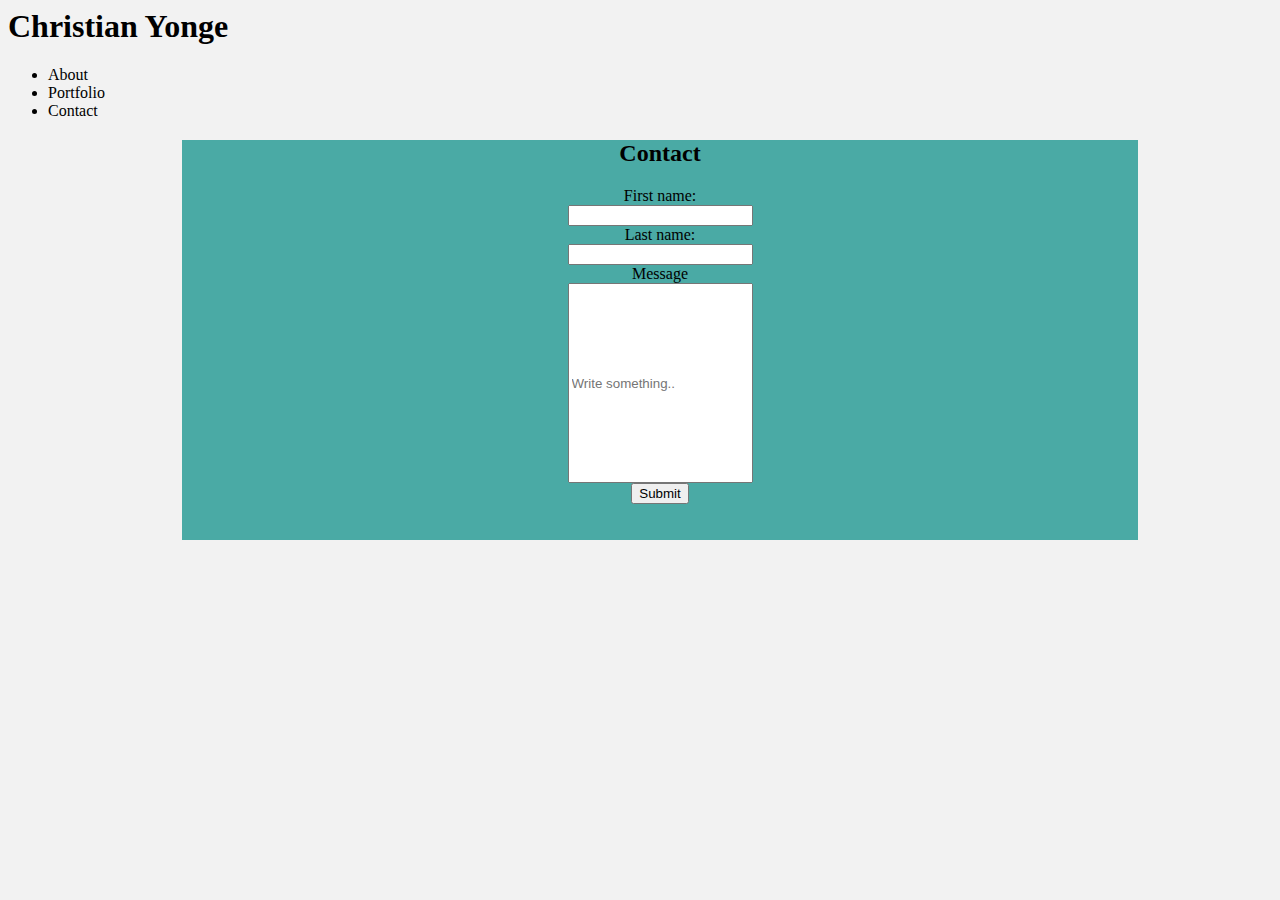
<file: contact.html>
<html>
    <head>

        <link rel="stylesheet" type=text/css href=assets\css\style.css>
        <title>Christian Yonge</title>

    </head>
<body>
    
    <h1>Christian Yonge</h1>
    <ul>
        <li>About</li>
        <li>Portfolio</li>
        <li>Contact</li>

<div>
    <div class="container1">
    <h2>Contact</h2>
    <form>
            First name:<br>
            <input type="text" name="firstname"><br>

            Last name:<br>
            <input type="text" name="lastname"><br>

            <label for="message">Message</label>
            <br>

            <input id="message" name="message" placeholder="Write something.." style="height:200px"></input>
            <br>  
            <input type="submit" value="Submit">

    </form>

</div>
</html>
</file>
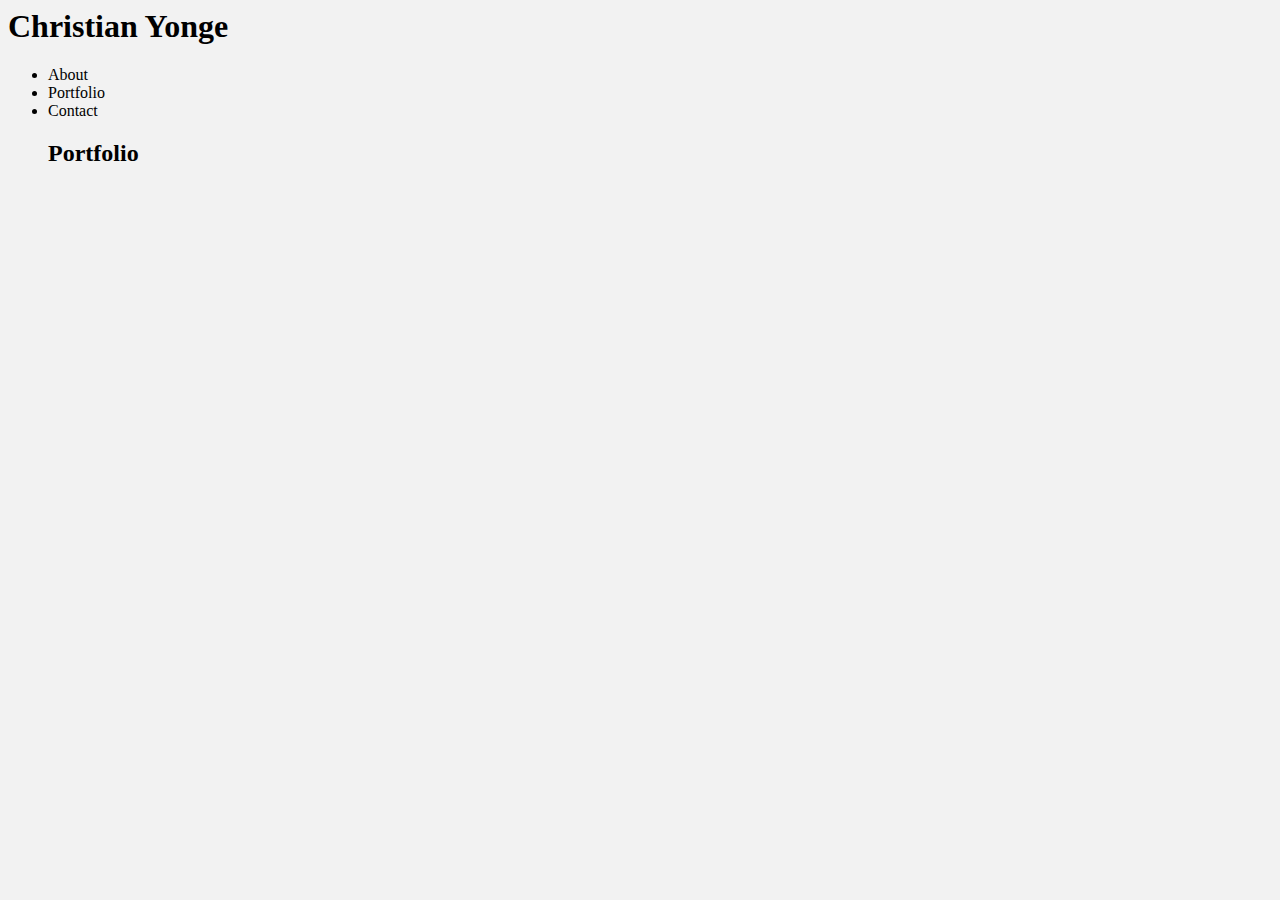
<file: portfolio.html>
<html>
    <head>

        <link rel="stylesheet" type=text/css href="assets\css\style.css">
        <title>Christian Yonge</title>

    </head>
<body>
    
    <h1>Christian Yonge</h1>
    <ul>
        <li>About</li>
        <li>Portfolio</li>
        <li>Contact</li>

    <h2>Portfolio</h2>
</html>
</file>
